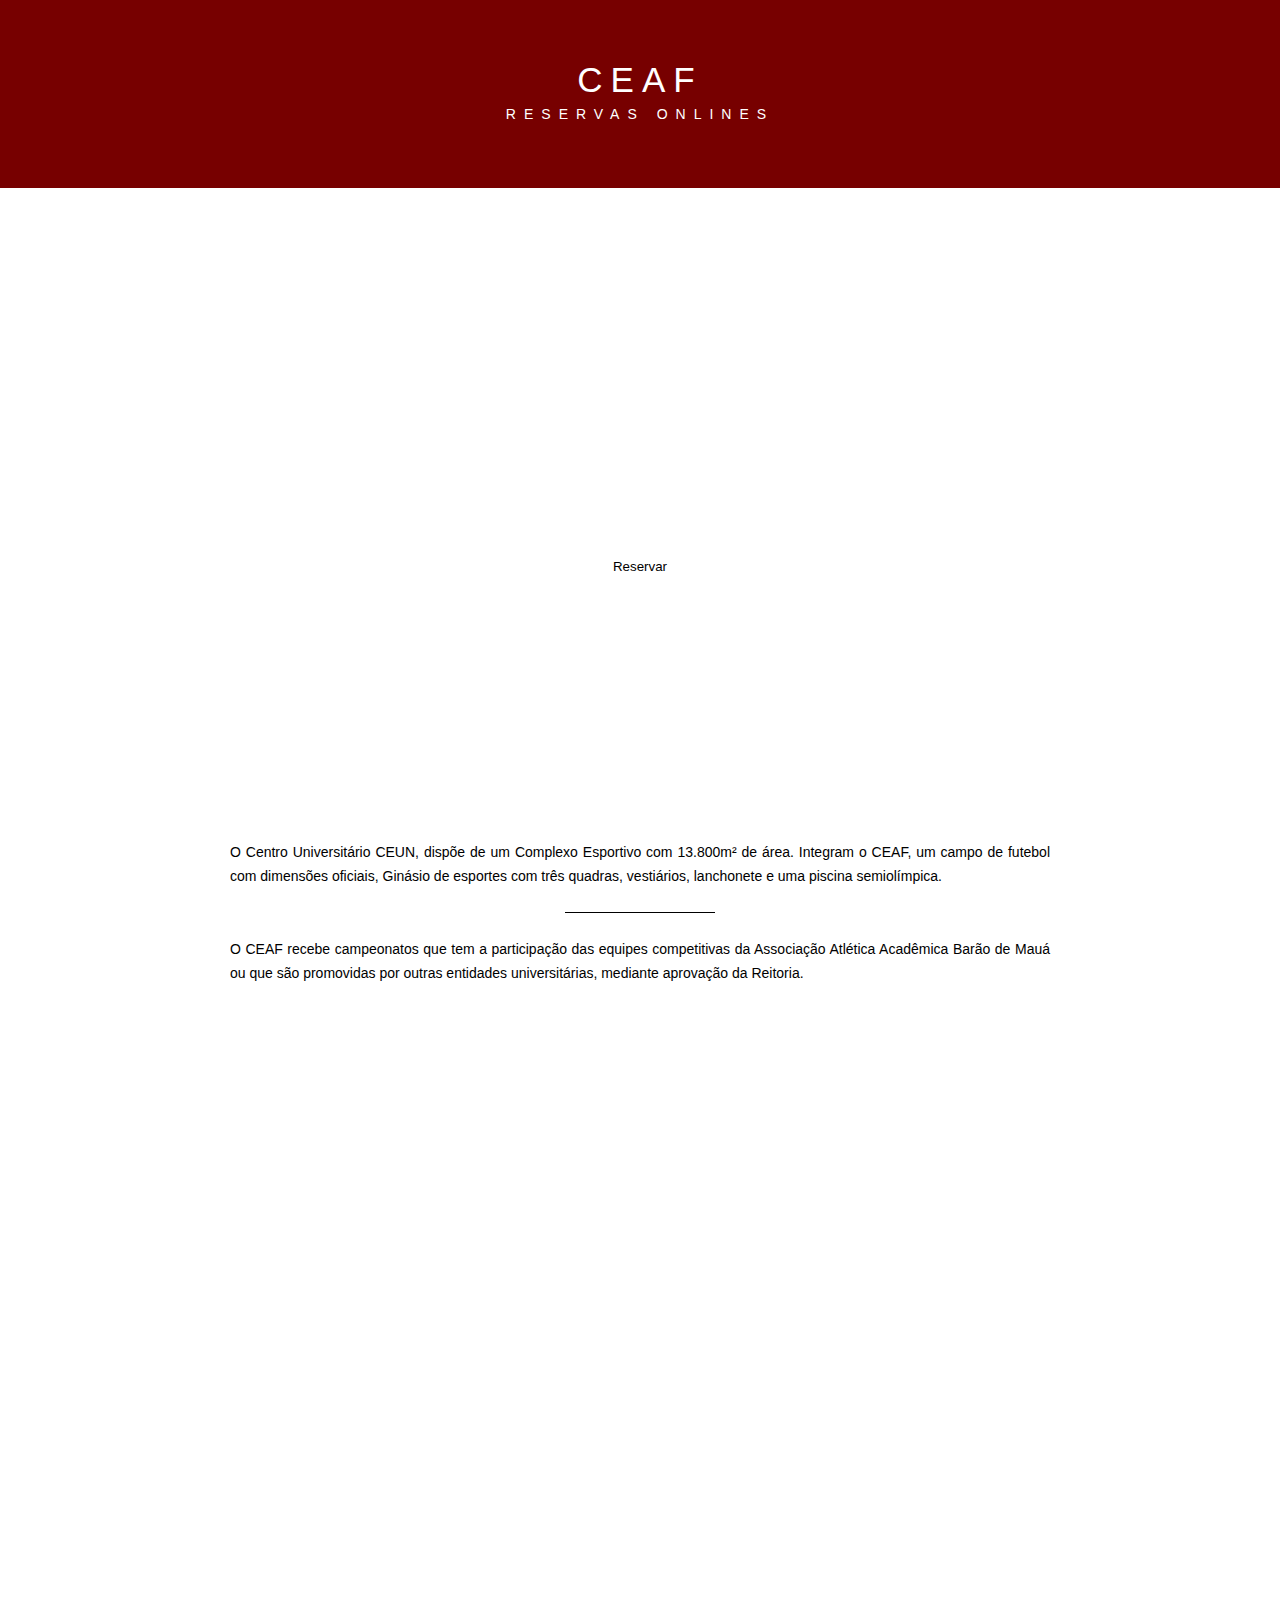
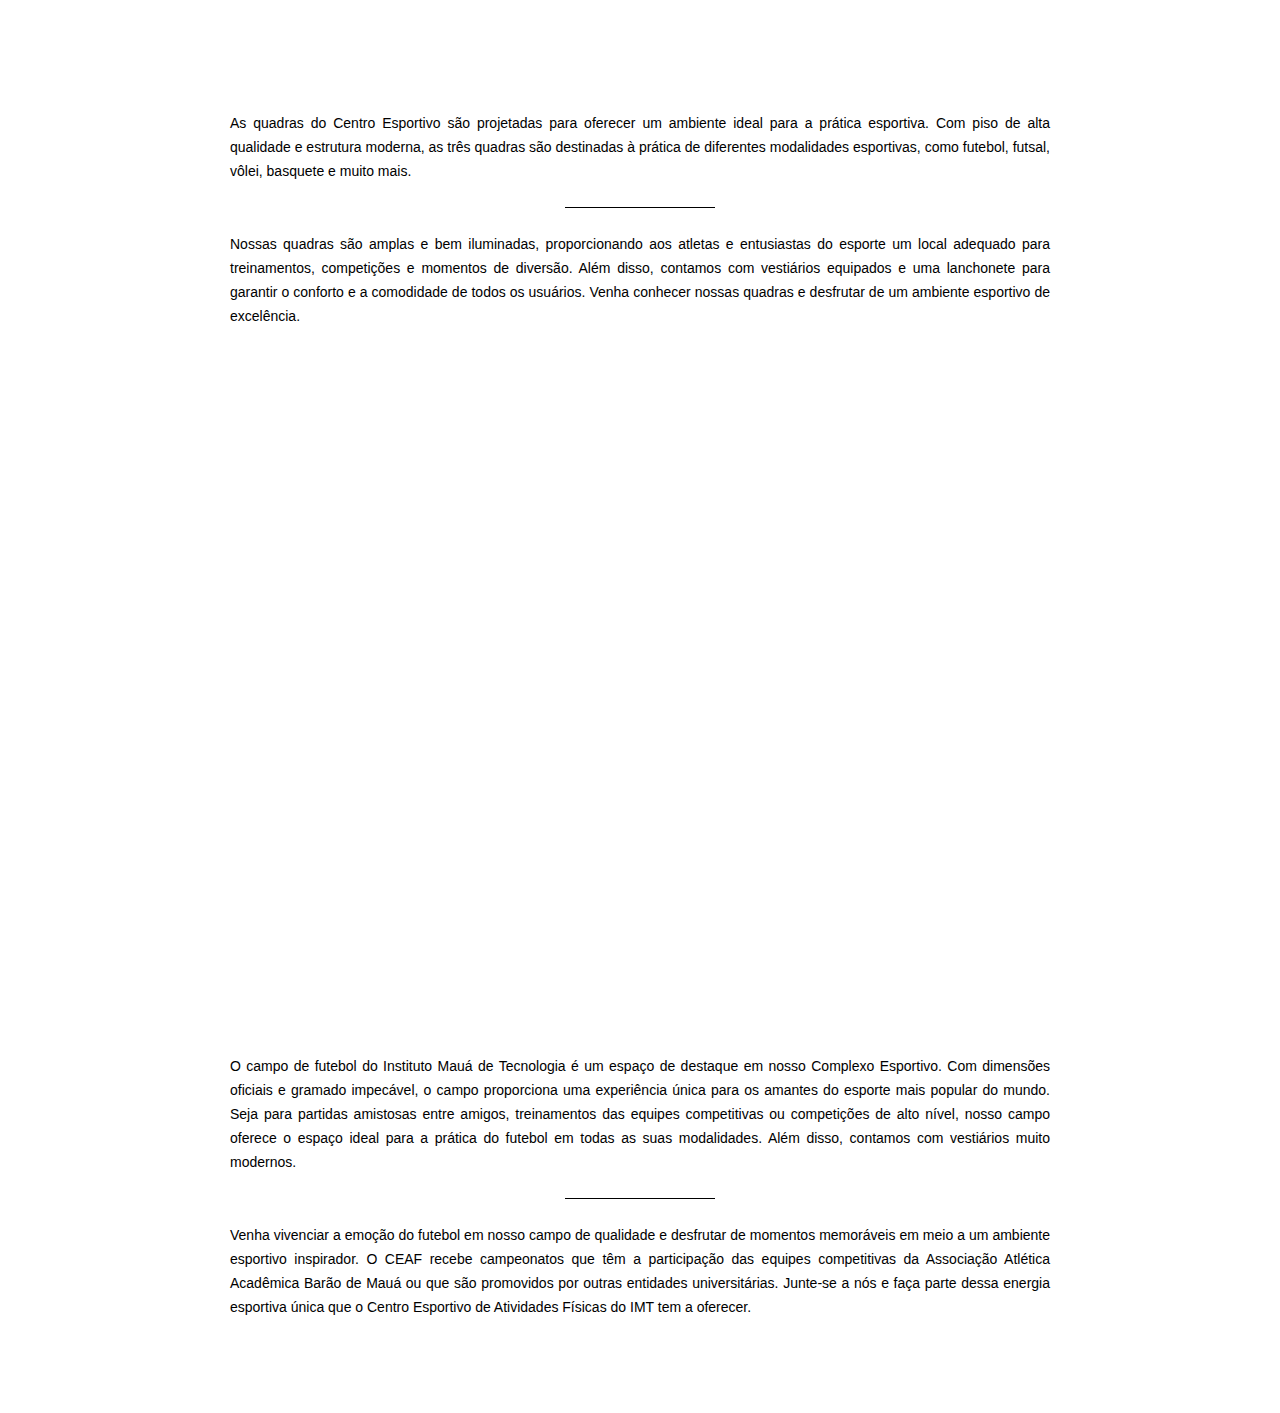
<file: CEAF/index.html>
<!DOCTYPE html>
<html lang="pt-BR">
<head>
    <meta charset="UTF-8">
    <meta http-equiv="X-UA-Compatible" content="IE=edge">
    <meta name="viewport" content="width=device-width, initial-scale=1.0">
    <link rel="stylesheet" type="text/css" href="estilos/style.css" />
    <title>Página Inicial</title>
</head>
<body>
    <div id="pagina">
  
        <section>
          <div class="title">
            <h1>CEAF</h1>
            <h3>Reservas Onlines</h3>
          </div>
        </section>
        
        <section>
            <div class="um">
              <h2>Faça sua reserva agora</h2>
              <a href="login.html"><button class="custom-btn btn-3"><span>Reservar</span></button></a>     
            </div>
        </section>
        
        <section>
          <div class="block">
            <p>O Centro Universitário CEUN, dispõe de um Complexo Esportivo com 13.800m² de área. 
            Integram o CEAF, um campo de futebol com dimensões oficiais, Ginásio de esportes com três 
            quadras, vestiários, lanchonete e uma piscina semiolímpica.</p>
            <p class="line-break margin-top-10"></p>
            <p class="margin-top-10">O CEAF recebe campeonatos que tem a participação das equipes competitivas 
            da Associação Atlética Acadêmica Barão de Mauá ou que são promovidas por outras entidades 
            universitárias, mediante aprovação da Reitoria.</p>
          </div>
        </section>
        
        <section>
          <div class="dois">
            <h2>Quadras</h2>
          </div>
        </section>
        
        <section>
          <div class="block">
            <p>As quadras do Centro Esportivo são projetadas para oferecer um ambiente ideal para a prática 
              esportiva. Com piso de alta qualidade e estrutura moderna, as três quadras são destinadas à 
              prática de diferentes modalidades esportivas, como futebol, futsal, vôlei, basquete e muito mais.</p>
            <p class="line-break margin-top-10"></p>
            <p class="margin-top-10">Nossas quadras são amplas e bem iluminadas, proporcionando aos atletas e 
              entusiastas do esporte um local adequado para treinamentos, competições e momentos de diversão. 
              Além disso, contamos com vestiários equipados e uma lanchonete para garantir o conforto e a 
              comodidade de todos os usuários. Venha conhecer nossas quadras e desfrutar de um ambiente 
              esportivo de excelência.</p>
          </div>
        </section>
        
        <section>
          <div class="tres">
            <h2>Campo</h2>
          </div>
        </section>
        
        <section>
          <div class="block">
            <p>O campo de futebol do Instituto Mauá de Tecnologia é um espaço de destaque em nosso Complexo Esportivo. Com dimensões 
              oficiais e gramado impecável, o campo proporciona uma experiência única para os amantes do 
              esporte mais popular do mundo. Seja para partidas amistosas entre amigos, treinamentos das 
              equipes competitivas ou competições de alto nível, nosso campo oferece o espaço ideal para a 
              prática do futebol em todas as suas modalidades. Além disso, contamos com vestiários muito modernos.</p>
            <p class="line-break margin-top-10"></p>
            <p class="margin-top-10">Venha 
              vivenciar a emoção do futebol em nosso campo de qualidade e desfrutar de momentos memoráveis em 
              meio a um ambiente esportivo inspirador. O CEAF recebe campeonatos que têm a participação das equipes competitivas da Associação Atlética 
              Acadêmica Barão de Mauá ou que são promovidos por outras entidades universitárias. Junte-se a nós e faça parte dessa energia esportiva única que o Centro 
              Esportivo de Atividades Físicas do IMT tem a oferecer.</p>
          </div>
        </section>
        </div>
</body>
</html>
</file>
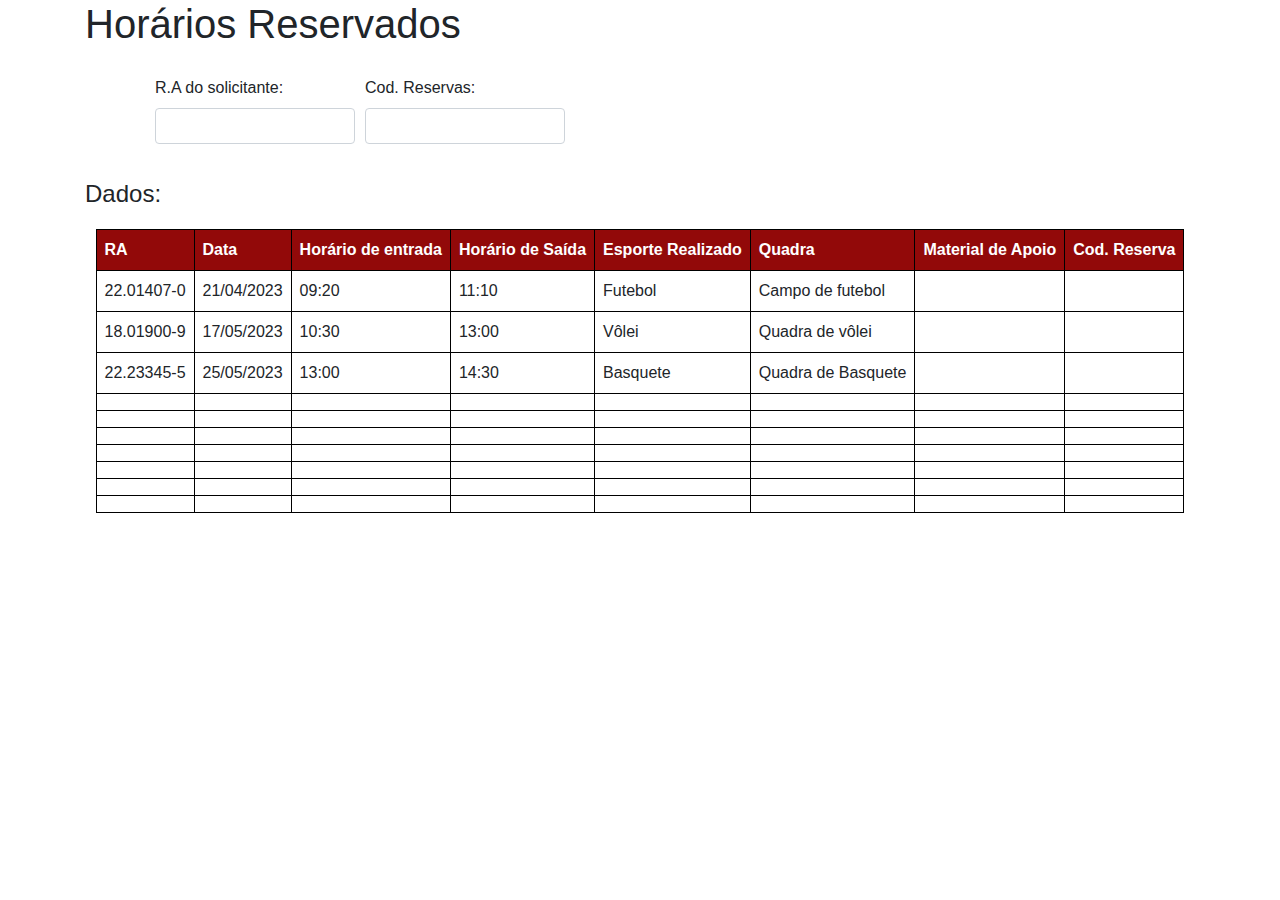
<file: CEAF/administrador.html>
<!DOCTYPE html>
<html lang="pt-BR">
<head>
  <title>Horários Reservados</title>
  <meta name="viewport" content="width=device-width, initial-scale=1">
  <link href='estilos/adm.css' rel='stylesheet'>
  <link rel="stylesheet" href="https://maxcdn.bootstrapcdn.com/bootstrap/4.0.0/css/bootstrap.min.css">
</head>

<body>
  <div class="container">
    <h1>Horários Reservados</h1>
    <div class="row">
      <div class="col-md-6">
        <form class="pesquisa-form">
          <div class="form-group">
            <label for="ra">R.A do solicitante:</label>
            <input type="text" id="ra" name="ra" class="form-control">
          </div>

          <div class="form-group">
            <label for="codigo">Cod. Reservas:</label>
            <input type="text" id="codigo" name="codigo" class="form-control">
          </div>
        </form>
      </div>
    </div>

    <h4>Dados:</h4>

    <table class="tabela">
      <thead>
        <tr>
          <th class="cor-letra">RA</th>
          <th class="cor-letra">Data</th>
          <th class="cor-letra">Horário de entrada</th>
          <th class="cor-letra">Horário de Saída</th>
          <th class="cor-letra">Esporte Realizado</th>
          <th class="cor-letra">Quadra</th>
          <th class="cor-letra">Material de Apoio</th>
          <th class="cor-letra">Cod. Reserva</th>
        </tr>
      </thead>
      <tbody>
        <tr>
          <td>22.01407-0</td>
          <td>21/04/2023</td>
          <td>09:20</td>
          <td>11:10</td>
          <td>Futebol</td>
          <td>Campo de futebol</td>
          <td></td>
          <td></td>
        </tr>
        <tr>
          <td>18.01900-9</td>
          <td>17/05/2023</td>
          <td>10:30</td>
          <td>13:00</td>
          <td>Vôlei</td>
          <td>Quadra de vôlei</td>
          <td></td>
          <td></td>
        </tr>
        <tr>
          <td>22.23345-5</td>
          <td>25/05/2023</td>
          <td>13:00</td>
          <td>14:30</td>
          <td>Basquete</td>
          <td>Quadra de Basquete</td>
          <td></td>
          <td></td>
        </tr>
        <tr>
          <td></td>
          <td></td>
          <td></td>
          <td></td>
          <td></td>
          <td></td>
          <td></td>
          <td></td>
        </tr>
        <tr>
          <td></td>
          <td></td>
          <td></td>
          <td></td>
          <td></td>
          <td></td>
          <td></td>
          <td></td>
        </tr>
        <tr>
          <td></td>
          <td></td>
          <td></td>
          <td></td>
          <td></td>
          <td></td>
          <td></td>
          <td></td>
        </tr>
        <tr>
          <td></td>
          <td></td>
          <td></td>
          <td></td>
          <td></td>
          <td></td>
          <td></td>
          <td></td>
        </tr>
        <tr>
          <td></td>
          <td></td>
          <td></td>
          <td></td>
          <td></td>
          <td></td>
          <td></td>
          <td></td>
        </tr>
        <tr>
          <td></td>
          <td></td>
          <td></td>
          <td></td>
          <td></td>
          <td></td>
          <td></td>
          <td></td>
        </tr>
        <tr>
          <td></td>
          <td></td>
          <td></td>
          <td></td>
          <td></td>
          <td></td>
          <td></td>
          <td></td>
        </tr>
      </tbody>
    </table>
  </div>
  <script src="https://code.jquery.com/jquery-3.2.1.slim.min.js"></script>
  <script src="https://cdnjs.cloudflare.com/ajax/libs/popper.js/1.12.9/umd/popper.min.js"></script>
  <script src="https://maxcdn.bootstrapcdn.com/bootstrap/4.0.0/js/bootstrap.min.js"></script>
</body>
</html>
</file>
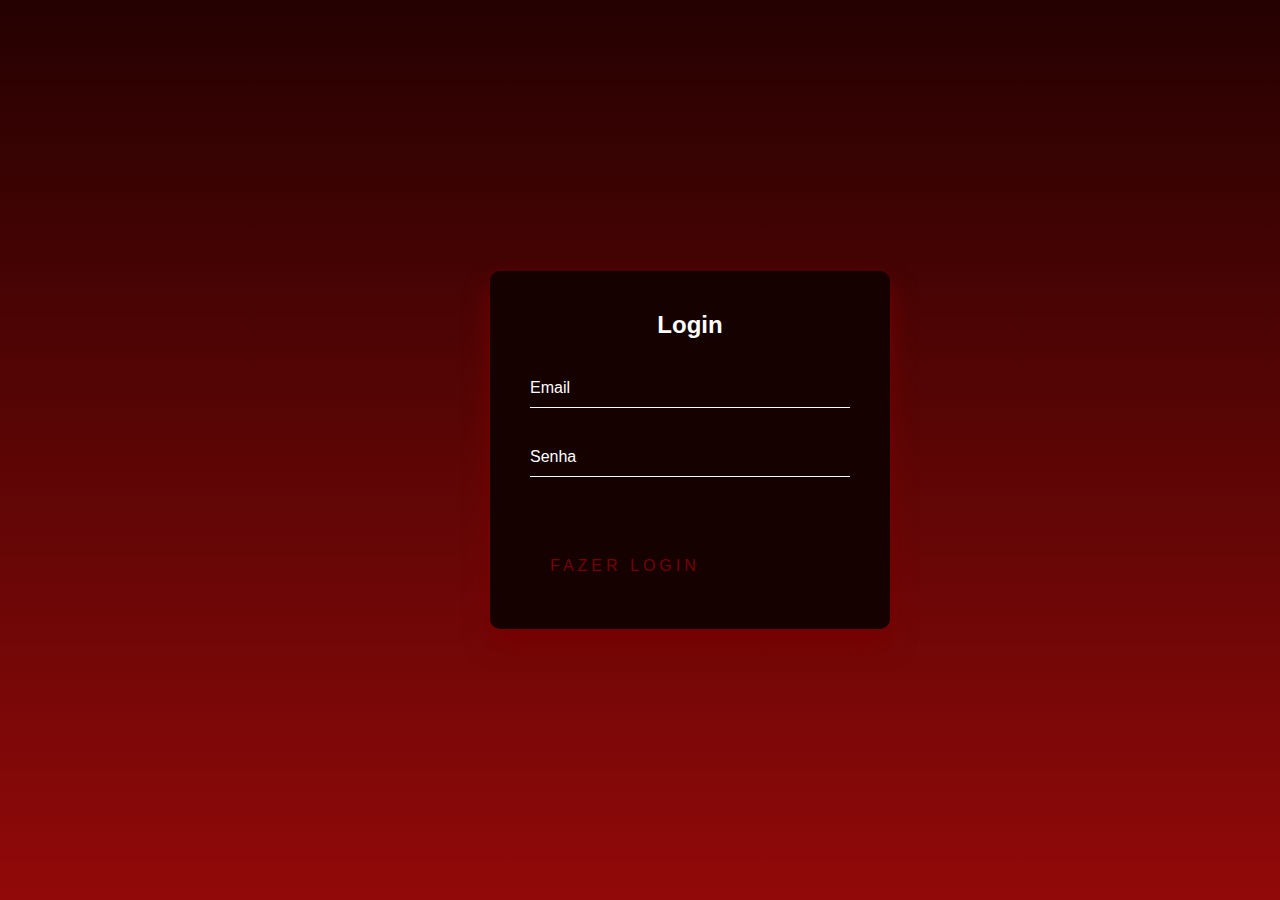
<file: CEAF/login.html>
<!DOCTYPE html>
<html lang="pt-BR">
<head>
    <meta charset="UTF-8">
    <meta http-equiv="X-UA-Compatible" content="IE=edge">
    <meta name="viewport" content="width=device-width, initial-scale=1.0">
    <link rel="stylesheet" type="text/css" href="estilos/login.css" />
    <title>Login</title>
</head>
<body>
    <div class="login">
		<h2>Login</h2>
		<form>
		  <div class="usuario">
			<input type="text" name="" required="">
			<label>Email</label>
		  </div>
		  <div class="usuario">
			<input type="password" name="" required="">
			<label>Senha</label>
		  </div>
		  <a href="reserva.html">
			<span></span>
			<span></span>
			<span></span>
			<span></span>
			Fazer login
		  </a>
		</form>
	  </div>
</body>
</html>
</file>
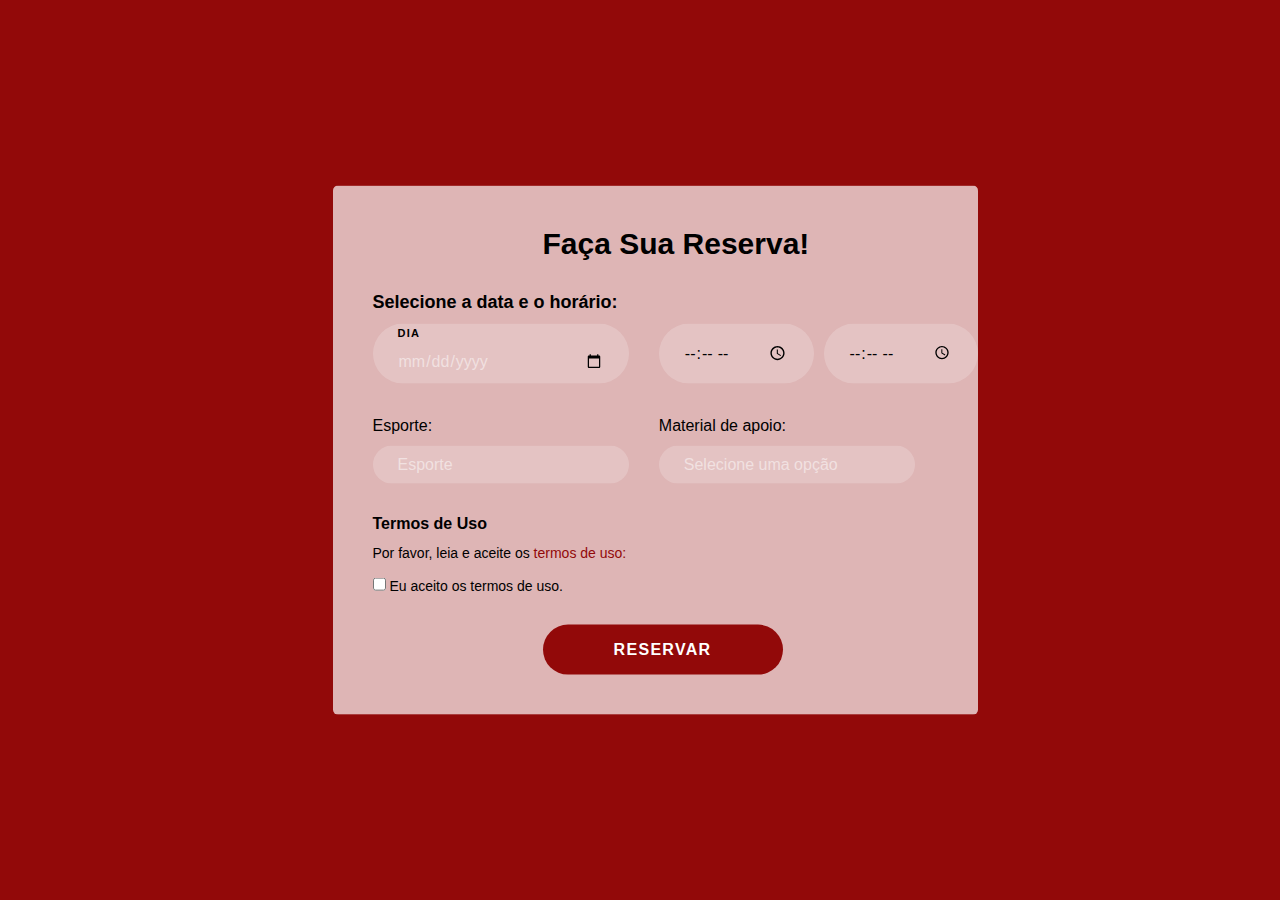
<file: CEAF/Reserva.html>
<!DOCTYPE html>
<html lang="pt-BR">

<head>
    <meta charset="UTF-8">
    <meta name="viewport" content="width=device-width, initial-scale=1.0">
    <link href='https://maxcdn.bootstrapcdn.com/bootstrap/4.1.1/css/bootstrap.min.css' rel='stylesheet'>
    <link href='estilos/reserva.css' rel='stylesheet'>
    <title>Faça sua reserva</title>
</head>

<body>
    <div id="reserva" class="section">
        <div class="section-center">
            <div class="container">
                <div class="row">
                    <div class="reserva-form">
                        <div class="form-header">
                            <h1>Faça sua reserva!</h1>
                        </div>
                        <form>
                            <div class="row">
                                <div class="col-md-6">
                                    <h4 class="letra">Selecione a data e o horário:</h4>
                                </div>
                            </div>
                            <div class="row">
                                <div class="col-md-6">
                                    <div class="grupo">
                                        <div class="data">
                                            <input class="form-control" type="date" required>
                                            <span class="form-label">Dia</span>
                                        </div>
                                    </div>
                                </div>
                                <div class="col-md-6">
                                    <div class="grupo">
                                        <div class="container-hora">
                                            <div class="hora">
                                                <input class="form-control" type="time" required>
                                            </div>
                                            <div class="hora">
                                                <input class="form-control" type="time" required>
                                            </div>
                                        </div>
                                    </div>
                                </div>
                            </div>
                            <div class="row">
                                <div class="col-md-6">
                                    <div class="grupo">
                                        <label class="esporte">Esporte:</label>
                                        <select class="form-control select-esporte" required>
                                            <option value="" selected hidden>Esporte</option>
                                            <option>Futebol</option>
                                            <option>Futsal</option>
                                            <option>Vôlei</option>
                                            <option>Basquete</option>
                                        </select>
                                    </div>
                                </div>
                                <div class="col-md-6">
                                    <div class="grupo">
                                        <label class="material">Material de apoio:</label>
                                        <select class="form-control select-material" required>
                                            <option value="" selected hidden>Selecione uma opção</option>
                                            <option>Coletes</option>
                                            <option>Bola</option>
                                            <option>Não será preciso</option>
                                        </select>
                                    </div>
                                </div>
                            </div>
                            <div class="row">
                                <div class="col-md-6">
                                    <section>
                                        <div class="terms">
                                            <h5>Termos de Uso</h5>
                                            <p>Por favor, leia e aceite os <a href="#" id="termos-link">termos de
                                                    uso:</a></p>
                                            <div class="termos-container">
                                                <label>
                                                    <input type="checkbox" name="termos" required>
                                                    Eu aceito os termos de uso.
                                                </label>
                                            </div>
                                        </div>
                                    </section>
                                </div>
                            </div>
                            <div class="form-btn">
                                <button class="submit-btn">Reservar</button>
                            </div>
                        </form>
                    </div>
                </div>
            </div>
        </div>
    </div>
    <div class="modal fade" id="termos" tabindex="-1" role="dialog" aria-labelledby="termosLabel" aria-hidden="true">
        <div class="modal-dialog" role="document">
            <div class="modal-content">
                <div class="modal-header">
                    <h5 class="modal-title" id="termosLabel">Termos de Uso</h5>
                    <button type="button" class="close" data-dismiss="modal" aria-label="Fechar">
                        <span aria-hidden="true">&times;</span>
                    </button>
                </div>
                <div class="modal-body">
                    <p>Ao reservar uma quadra ou campo de futebol no CEAF do Instituto Mauá de Tecnologia, você
                        concorda em seguir todas as regras e regulamentos estabelecidos pelo CEAF. Isso inclui o
                        uso adequado das instalações e equipamentos, bem como o respeito aos outros usuários.
                        Qualquer dano às instalações ou equipamentos será de responsabilidade do usuário que fez
                        a reserva. Além disso, o usuário concorda em cumprir o horário de entrada e saída reservado
                        e em devolver todos os materiais de apoio emprestados em boas condições.</p>
                </div>
                <div class="modal-footer">
                    <button type="button" class="btn btn-secondary" data-dismiss="modal">Fechar</button>
                </div>
            </div>
        </div>
    </div>
<div class="modal fade" id="reservaConfirmadaModal" tabindex="-1" role="dialog" aria-labelledby="reservaConfirmadaModalLabel" aria-hidden="true">
    <div class="modal-dialog" role="document">
        <div class="modal-content">
            <div class="modal-header">
                <h5 class="modal-title" id="reservaConfirmadaModalLabel">Reserva Confirmada</h5>
                <button type="button" class="close" data-dismiss="modal" aria-label="Fechar">
                    <span aria-hidden="true">&times;</span>
                </button>
            </div>
            <div class="modal-body">
                <p>Sua reserva foi confirmada com sucesso!</p>
                <p>Dados da reserva:</p>
                <p>Data: <span id="reservaData"></span></p>
                <p>Horario de Início: <span id="reservaHoraInicio"></span></p>
                <p>Horario de Fim: <span id="reservaHoraFim"></span></p>
                <p>Esporte: <span id="reservaEsporte"></span></p>
                <p>Material de apoio: <span id="reservaMaterial"></span></p>
                <p>Foi enviado para o email cadastrado todos os detalhes da reserva.</p>
                <p>Em caso de cancelamento, consulte os passos no email.</p>
            </div>
            <div class="modal-footer">
                <button type="button" class="btn btn-secondary" data-dismiss="modal">Fechar</button>
            </div>
        </div>
    </div>
</div>
    <script src="https://code.jquery.com/jquery-3.3.1.slim.min.js"></script>
    <script src="https://cdnjs.cloudflare.com/ajax/libs/popper.js/1.14.3/umd/popper.min.js"></script>
    <script src="https://stackpath.bootstrapcdn.com/bootstrap/4.1.1/js/bootstrap.min.js"></script>

    <script>
        document.getElementById("termos-link").addEventListener("click", function(event) {
          event.preventDefault();
          $('#termos').modal('show');
        });
      
        document.querySelector(".submit-btn").addEventListener("click", function(event) {
          event.preventDefault();
      
          var data = document.querySelector(".data input").value;
          var horaInicio = document.querySelectorAll(".hora input")[0].value;
          var horaFim = document.querySelectorAll(".hora input")[1].value;
          var esporte = document.querySelector(".select-esporte").value;
          var material = document.querySelector(".select-material").value;
          var termosCheckbox = document.querySelector('input[name="termos"]');
      
          if (data && horaInicio && horaFim && esporte && material && termosCheckbox.checked) {
            document.getElementById("reservaData").innerText = data;
            document.getElementById("reservaHoraInicio").innerText = horaInicio;
            document.getElementById("reservaHoraFim").innerText = horaFim;
            document.getElementById("reservaEsporte").innerText = esporte;
            document.getElementById("reservaMaterial").innerText = material;
      
            $('#reservaConfirmadaModal').modal('show');
          } else {
            alert("Por favor, preencha todos os campos e aceite os termos de uso antes de fazer a reserva.");
          }
        });
      </script>
</body>

</html>
</file>
<file: CEAF/estilos/style.css>
body {
  font-family: Arial, sans-serif;
  margin: 0;
  padding: 0;
  }
  
  header {
  background-color: #333;
  color: #fff;
  padding: 20px;
  }
  
  header h1 {
  margin: 0;
  }
  
  main {
  max-width: 800px;
  margin: 0 auto;
  padding: 20px;
  }
  
  section {
  margin-bottom: 20px;
  }
  
  section h2 {
  margin-top: 0;
  }
  
  ul {
  list-style: none;
  margin: 0;
  padding: 0;
  display: flex;
  flex-wrap: wrap;
  }
  
  .btn-3 {
    background: rgb(255, 255, 255);
    background: linear-gradient(0deg, rgb(255, 255, 255)) 0%, rgb((255, 255, 255) 100%);
    width: 130px;
    height: 40px;
    line-height: 42px;
    padding: 0;
    border: none;
    position: absolute;
    left: 50%;
    transform: translateX(-50%);
    cursor: pointer;
  }

  .btn-3 span {
    position: relative;
    display: block;
    width: 100%;
    height: 100%;
  }
  .btn-3:before,
  .btn-3:after {
    position: absolute;
    content: "";
    right: 0;
    top: 0;
     background: rgb(255, 255, 255);
    transition: all 0.3s ease;
  }
  .btn-3:before {
    height: 0%;
    width: 2px;
  }
  .btn-3:after {
    width: 0%;
    height: 2px;
  }
  .btn-3:hover{
     background: transparent;
    box-shadow: none;
  }
  .btn-3:hover:before {
    height: 100%;
  }
  .btn-3:hover:after {
    width: 100%;
  }
  .btn-3 span:hover{
     color: rgb(255, 255, 255);
  }
  .btn-3 span:before,
  .btn-3 span:after {
    position: absolute;
    content: "";
    left: 0;
    bottom: 0;
     background: rgb(255, 255, 255);
    transition: all 0.3s ease;
  }
  .btn-3 span:before {
    width: 2px;
    height: 0%;
  }
  .btn-3 span:after {
    width: 0%;
    height: 2px;
  }
  .btn-3 span:hover:before {
    height: 100%;
  }
  .btn-3 span:hover:after {
    width: 100%;
  }
  
  @import 
  url(https://fonts.googleapis.com/css?family=Oswald:300,400,700);
  @import 
  url(https://fonts.googleapis.com/css?family=Source+Sans+Pro:200,300,400,600,700,900,200italic,300italic,400italic,600italic,700italic,900italic);
  
  #main {
    width: 100%; padding:0;
  }
  .content-asset p {
    margin:0 auto;
  }
  .breadcrumb {
    display:none;
  }
  
  .margin-top-10 {
    padding-top:10px;
  }
  .margin-bot-10 {
    padding-bottom:10px;
  }
  
  #pagina h1 {
    font-family:'Oswald', sans-serif; 
    font-size:24px; 
    font-weight:400; 
    text-transform: uppercase; 
    color:rgb(255, 255, 255); 
    padding:0; margin:0;
  }
  #pagina h2 {
    font-family:'Oswald', sans-serif; 
    font-size:70px; 
    letter-spacing:10px; 
    text-align:center; 
    color:white; 
    font-weight:400; 
    text-transform:uppercase; 
    z-index:10; 
    opacity:.9;
  }
  #pagina h3 {
    font-family:'Oswald', sans-serif; 
    font-size:14px; 
    line-height:0; 
    font-weight:400; 
    letter-spacing:8px; 
    text-transform: uppercase; 
    color:rgb(255, 255, 255);
  }
  #pagina p {
    font-family:'Source Sans Pro', sans-serif; 
    font-weight:400; 
    font-size:14px; 
    line-height:24px;
  }
  
  
  #pagina .title {
    background: rgb(119, 0, 0); 
    padding: 60px; 
    margin:0 auto; 
    text-align:center;
  }
  #pagina .title h1 {
    font-size:35px; 
    letter-spacing:8px;
  }
  
  
  #pagina .block {
    background: white; 
    padding: 60px; 
    width:820px; 
    margin:0 auto; 
    text-align:justify;
  }
  #pagina .block-gray {
    background: #ffffff;
    padding: 60px;
  }
  #pagina .section-overlay-mask {
    position: absolute; 
    top: 0; 
    left: 0; 
    width: 100%; 
    height: 100%; 
    background-color: black; 
    opacity: 0.70;
  }
  
  #pagina .um {
    padding-top: 200px; 
    padding-bottom: 200px; 
    overflow: hidden; 
    position: relative; 
    width: 100%; 
    background-image: url(https://www.sp.senac.br/flash/galeria/centro_esportivo/images/01.jpg); 
    background-attachment: fixed; 
    background-size: cover; 
    -moz-background-size: cover; 
    -webkit-background-size: cover; 
    background-repeat: no-repeat; 
    background-position: top center;
  }
  #pagina .dois {
    padding-top: 200px; 
    padding-bottom: 200px; 
    overflow: hidden; 
    position: relative; 
    width: 100%; 
    background-image: url(https://img.jornalcruzeiro.com.br/img/2018/07/13/media/262333_1.jpg); 
    background-attachment: fixed; 
    background-size: cover; 
    -moz-background-size: cover; 
    -webkit-background-size: cover; 
    background-repeat: no-repeat; 
    background-position: center center;
  }
  #pagina .tres {
    padding-top: 200px; 
    padding-bottom: 200px; 
    overflow: hidden; 
    position: relative; 
    width: 100%; 
    background-image: url(https://www.ecp.org.br/wp-content/uploads/2021/02/campoA.jfif); 
    background-attachment: fixed; 
    background-size: cover; 
    -moz-background-size: cover; 
    -webkit-background-size: cover; 
    background-repeat: no-repeat; 
    background-position: center center;
  }
  
  #pagina .line-break {
    border-bottom:1px solid black; 
    width: 150px; 
    margin:0 auto;
  }
  
  @media screen and (max-width: 959px) and (min-width: 768px) {
    #pagina .block {
      padding: 40px; 
      width:620px;
    }
  }
  @media screen and (max-width: 767px) {
    #pagina .block {
      padding: 30px; width:420px;
    }
    #pagina h2 {
      font-size:30px;
    }
    #pagina .block {
      padding: 30px;
    }
    #pagina .um, #pagina .dois, #pagina .tres {
      padding-top:100px; 
      padding-bottom:100px;
    }
  }
  @media screen and (max-width: 479px) {
    #pagina .block {
      padding: 30px 15px; 
      width:290px;
    }
  }
</file>
<file: CEAF/estilos/adm.css>
body {
    font-family: Arial, sans-serif;
    text-align: center;
  }
  
  h1 {
    margin-top: 50px;
  }
  
  .pesquisa-form {
    margin: 20px auto;
    width: 400px;
    text-align: left;
    display: flex;
    flex-direction: row;
  }

  .form-group {
    margin-right: 10px;
  }
  
  .pesquisa-form label {
    display: inline-block;
    width: 150px;
    margin-right: 10px;
  }
  
  .pesquisa-form input[type="text"] {
    width: 200px;
    padding: 5px;
  }
  
  h2 {
    margin-top: 50px;
  }
  
  .tabela {
    margin: 20px auto;
    border-collapse: collapse;
  }
  
  th, td {
    padding: 8px;
    border: 1px solid black;
  }
  
  th {
    background-color: #920909;
  }
  
  .cor-letra {
    color: #fff;
  }
</file>
<file: CEAF/estilos/login.css>
html {
    height: 100%;
  }
  body {
    margin:0;
    padding:0;
    font-family: sans-serif;
    background: linear-gradient(#250101, #920909);
  }
  
  .login {
    position: absolute;
    top: 50%;
    left: 50%;
    width: 400px;
    padding: 40px;
    transform: translate(-50%, -50%);
    background: rgb(22, 1, 1);
    box-sizing: border-box;
    box-shadow: 0 15px 25px rgb(119, 0, 0);
    border-radius: 10px;
    margin-left: 50px;
  }
  
  .login h2 {
    margin: 0 0 30px;
    padding: 0;
    color: #fff;
    text-align: center;
  }
  
  .login .usuario {
    position: relative;
  }
  
  .login .usuario input {
    width: 100%;
    padding: 10px 0;
    font-size: 16px;
    color: #fff;
    margin-bottom: 30px;
    border: none;
    border-bottom: 1px solid #fff;
    outline: none;
    background: transparent;
  }
  .login .usuario label {
    position: absolute;
    top:0;
    left: 0;
    padding: 10px 0;
    font-size: 16px;
    color: #fff;
    pointer-events: none;
    transition: .5s;
  }
  
  .login .usuario input:focus ~ label,
  .login .usuario input:valid ~ label {
    top: -20px;
    left: 0;
    color: rgb(119, 0, 0);
    font-size: 12px;
  }
  
  .login form a {
    position: relative;
    display: inline-block;
    padding: 10px 20px;
    color: rgb(119, 0, 0);
    font-size: 16px;
    text-decoration: none;
    text-transform: uppercase;
    overflow: hidden;
    transition: .5s;
    margin-top: 40px;
    letter-spacing: 4px
  }
  
  .login a:hover {
    background: rgb(119, 0, 0);
    color: #fff;
    border-radius: 5px;
    box-shadow: 0 0 5px rgb(119, 0, 0),
                0 0 25px rgb(119, 0, 0),
                0 0 50px rgb(119, 0, 0),
                0 0 100px rgb(119, 0, 0);
  }
  
  .login a span {
    position: absolute;
    display: block;
  }
  
  .login a span:nth-child(1) {
    top: 0;
    left: -100%;
    width: 100%;
    height: 2px;
    background: linear-gradient(90deg, transparent, rgb(119, 0, 0));
    animation: btn-anim1 1s linear infinite;
  }
  
  @keyframes btn-anim1 {
    0% {
      left: -100%;
    }
    50%,100% {
      left: 100%;
    }
  }
  
  .login a span:nth-child(2) {
    top: -100%;
    right: 0;
    width: 2px;
    height: 100%;
    background: linear-gradient(180deg, transparent, rgb(119, 0, 0));
    animation: btn-anim2 1s linear infinite;
    animation-delay: .25s
  }
  
  @keyframes btn-anim2 {
    0% {
      top: -100%;
    }
    50%,100% {
      top: 100%;
    }
  }
  
  .login a span:nth-child(3) {
    bottom: 0;
    right: -100%;
    width: 100%;
    height: 2px;
    background: linear-gradient(270deg, transparent, rgb(119, 0, 0));
    animation: btn-anim3 1s linear infinite;
    animation-delay: .5s
  }
  
  @keyframes btn-anim3 {
    0% {
      right: -100%;
    }
    50%,100% {
      right: 100%;
    }
  }
  
  .login a span:nth-child(4) {
    bottom: -100%;
    left: 0;
    width: 2px;
    height: 100%;
    background: linear-gradient(360deg, transparent, rgb(119, 0, 0));
    animation: btn-anim4 1s linear infinite;
    animation-delay: .75s
  }
  
  @keyframes btn-anim4 {
    0% {
      bottom: -100%;
    }
    50%,100% {
      bottom: 100%;
    }
  }
</file>
<file: CEAF/estilos/reserva.css>
body {
  background-color: #920909;
  color: black;
}

.form-header {
  margin-bottom: 30px;
  text-align: center;
  bottom: 0;
}

.letra {
  font-size: 18px;
  font-weight: bold;
  margin-bottom: 10px;
}

.data {
  position: relative;
}

.data input {
  width: 100%;
  padding: 10px;
  border: 1px solid #ddd;
  border-radius: 5px;
}

.data .form-label {
  position: absolute;
  top: 50%;
  transform: translateY(-50%);
  left: 10px;
  color: #999;
  pointer-events: none;
  transition: 0.2s ease-out;
}

.data input:focus + .form-label,
.data input:valid + .form-label {
  font-size: 12px;
  top: 0;
  transform: translateY(0);
  background-color: transparent;
  padding: 2px 5px;
}

.container-hora {
  display: flex;
}

.hora {
  flex: 1;
  margin-right: 10px;
}

.hora input {
  width: 100%;
  padding: 10px;
  border: 1px solid #ddd;
  border-radius: 5px;
}

.select-esporte,
.select-material {
  width: 100%;
  padding: 10px;
  border: 1px solid #ddd;
  border-radius: 5px;
}

.select-esporte option:first-child,
.select-material option:first-child {
  color: #999;
}

.terms {
  margin-bottom: 20px;
}

.terms h5 {
  font-size: 16px;
  font-weight: bold;
  margin-bottom: 10px;
}

.terms p {
  font-size: 14px;
  margin-bottom: 10px;
}

.terms a {
  color: #920909;
  text-decoration: none;
}

.terms a:hover {
  text-decoration: underline;
}

.termos-container label {
  font-size: 14px;
}

.section {
  position: relative;
  height: 100vh;
}

.section .section-center {
  position: absolute;
  top: 50%;
  left: 0;
  right: 0;
  -webkit-transform: translateY(-50%);
  transform: translateY(-50%);
}

.reserva-form {
  position: relative;
  left: 15px;
  max-width: 645px;
  width: 100%;
  margin: auto;
  padding: 40px;
  overflow: hidden;
  background-size: cover;
  border-radius: 5px;
  z-index: 20;
  display: flex;
  flex-direction: column;
  align-items: flex-start;

}

.reserva-form::before {
  content: '';
  position: absolute;
  left: 0;
  right: 0;
  bottom: 0;
  top: 0;
  background: rgba(255, 255, 255, 0.7);
  z-index: -1;
}

.reserva-form .form-header {
  text-align: center;
  position: relative;
  bottom: 0;
  left: 170px;
  display: flex;
  align-items: center;
  justify-content: center;
  white-space: nowrap;
  font-family:'Gill Sans', 'Gill Sans MT', Calibri, 'Trebuchet MS', sans-serif
}

.reserva-form .form-header h1 {
  font-weight: 600;
  text-transform: capitalize;
  font-size: 30px;
  margin: 0px;
  color: #000;
  text-align: center;
}

.reserva-form .grupo {
  position: relative;
  margin-bottom: 30px;
}

.reserva-form .form-control {
  background-color: rgba(255, 255, 255, 0.2);
  height: 60px;
  padding: 0px 25px;
  border: none;
  border-radius: 40px;
  color: #000;
  -webkit-box-shadow: 0px 0px 0px 2px transparent;
  box-shadow: 0px 0px 0px 2px transparent;
  -webkit-transition: 0.2s;
  transition: 0.2s;
}

.reserva-form .form-control::-webkit-input-placeholder {
  color: rgba(255, 255, 255, 0.5);
}

.reserva-form .form-control:-ms-input-placeholder {
  color: rgba(255, 255, 255, 0.5);
}

.reserva-form .form-control::placeholder {
  color: rgba(255, 255, 255, 0.5);
}

.reserva-form .form-control:focus {
  -webkit-box-shadow: 0px 0px 0px 2px #920909;
  box-shadow: 0px 0px 0px 2px #920909;
}

.reserva-form input[type="date"].form-control {
  padding-top: 16px;
}

.reserva-form input[type="date"].form-control:invalid {
  color: rgba(255, 255, 255, 0.5);
}

.reserva-form input[type="date"].form-control+.form-label {
  opacity: 1;
  top: 10px;
}

.reserva-form select.form-control {
  -webkit-appearance: none;
  -moz-appearance: none;
  appearance: none;
}

.reserva-form select.form-control:invalid {
  color: rgba(255, 255, 255, 0.5);
}

.reserva-form select.form-control+.select-arrow {
  position: absolute;
  right: 15px;
  top: 50%;
  -webkit-transform: translateY(-50%);
  transform: translateY(-50%);
  width: 32px;
  line-height: 32px;
  height: 32px;
  text-align: center;
  pointer-events: none;
  color: rgba(255, 255, 255, 0.5);
  font-size: 14px;
}

.reserva-form select.form-control+.select-arrow:after {
  content: '\279C';
  display: block;
  -webkit-transform: rotate(90deg);
  transform: rotate(90deg);
}

.reserva-form select.form-control option {
  color: #000;
}

.reserva-form .form-label {
  position: absolute;
  top: -10px;
  left: 25px;
  opacity: 0;
  color: black;
  font-size: 11px;
  font-weight: 700;
  text-transform: uppercase;
  letter-spacing: 1.3px;
  height: 15px;
  line-height: 15px;
  -webkit-transition: 0.2s all;
  transition: 0.2s all;
}

.reserva-form .grupo.input-not-empty .form-control {
  padding-top: 16px;
}

.reserva-form .grupo.input-not-empty .form-label {
  opacity: 1;
  top: 10px;
}

.reserva-form .submit-btn {
  color:#fff;
  background-color: #920909;
  font-weight: 700;
  height: 50px;
  padding: 10px 30px;
  width: 240px;
  border-radius: 40px;
  border: none;
  position: relative;
  left: 170px;
  text-transform: uppercase;
  font-size: 16px;
  letter-spacing: 1.3px;
  -webkit-transition: 0.2s all;
  transition: 0.2s all;
}

.reserva-form .submit-btn:hover,
.reserva-form .submit-btn:focus {
  opacity: 0.9;
}

.modal-footer .btn-secondary {
background-color: #920909;
border-color: #920909;
}
</file>
